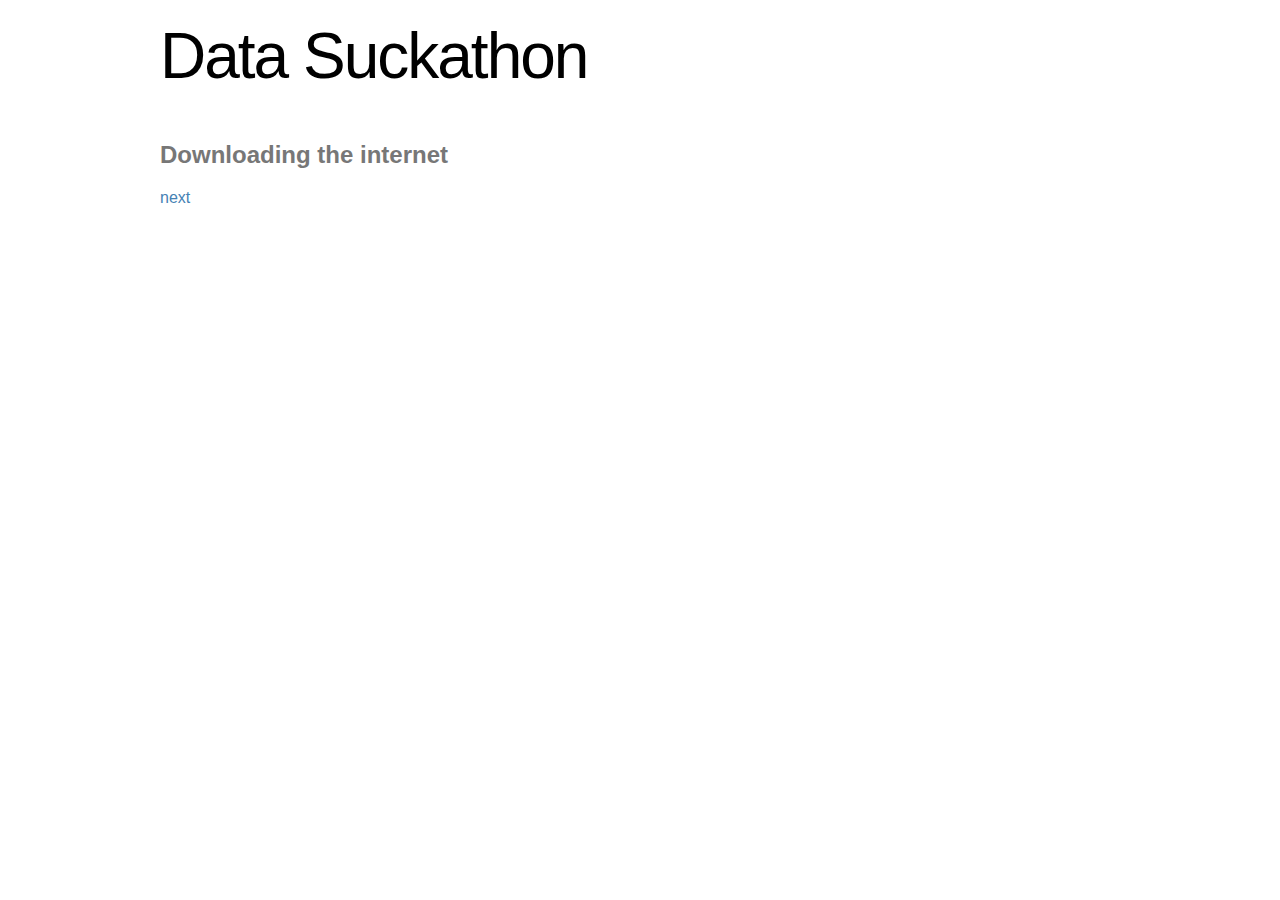
<file: index.html>
<!DOCTYPE html>
<html>
	<head>
		<meta charset="utf-8">
		<script src="http://d3js.org/d3.v3.min.js"></script>
		<link rel="stylesheet" type="text/css" href="style.css">
		<style>
		
		h2 {
			color: #777;
		}
		
		.node {
		  stroke: #fff;
		  stroke-width: 1.5px;
		}
		
		.link {
		  stroke: #999;
		  stroke-opacity: .6;
		}
		
		</style>
	</head>
	<body>
		<h1>Data Suckathon</h1>
		<h2>Downloading the internet</h2>
		<p>
			<a href="headings.html">next</a>
		</p>
	</body>
</html>
</file>
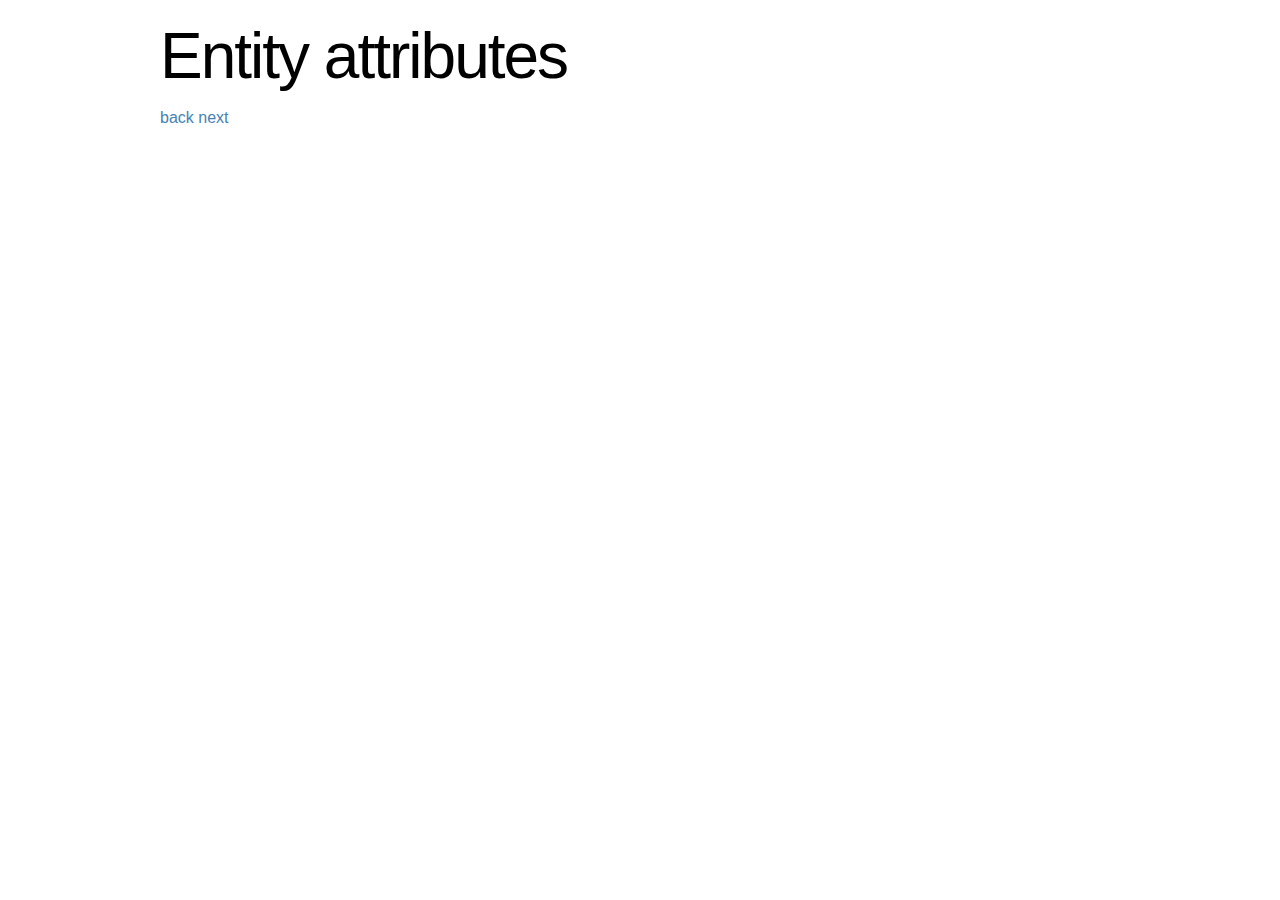
<file: headings.html>
<!DOCTYPE html>
<html>
	<head>
		<meta charset="utf-8">
		<script src="http://d3js.org/d3.v3.min.js"></script>
		<link rel="stylesheet" type="text/css" href="style.css">
		<style>
		
		.node {
		  stroke: #fff;
		  stroke-width: 1.5px;
		}
		
		.link {
		  stroke: #999;
		  stroke-opacity: .6;
		}
		
		</style>
	</head>
	<body>
		<h1>Entity attributes</h1>
		<div id="visualisation"></div>
		<p style="width:100%;align=center">
			<a href="index.html">back</a>
			<a href="map.html">next</a>
		</p>
		<script>
		
		var width = 1024,
		    height = 650;
		
		var color = d3.scale.category20();
		
		var force = d3.layout.force()
		    .charge(-120)
		    .linkDistance(30)
		    .size([width, height]);
		
		var svg = d3.select("#visualisation").append("svg")
		    .attr("width", width)
		    .attr("height", height)
		    .attr("color", "#777");
		
		d3.json("data.json", function(error, graph) {
		  force
		      .nodes(graph.nodes)
		      .links(graph.links)
		      .start();
		
		  var link = svg.selectAll("line.link")
		      .data(graph.links)
		    .enter().append("line")
		      .attr("class", "link")
		      .style("stroke-width", function(d) { return Math.sqrt(d.value); });
		
		  var node = svg.selectAll("circle.node")
		      .data(graph.nodes)
		    .enter().append("circle")
		      .attr("class", "node")
		      .attr("r", function(d) { return d.group; })
		      .style("fill", function(d) { return color(d.group); })
		      .call(force.drag);
		
		  node.append("title")
		      .text(function(d) { return d.name; });
		
		  force.on("tick", function() {
		    link.attr("x1", function(d) { return d.source.x; })
		        .attr("y1", function(d) { return d.source.y; })
		        .attr("x2", function(d) { return d.target.x; })
		        .attr("y2", function(d) { return d.target.y; });
		
		    node.attr("cx", function(d) { return d.x; })
		        .attr("cy", function(d) { return d.y; });
		  });
		});
		
		</script>
	</body>
</html>
</file>
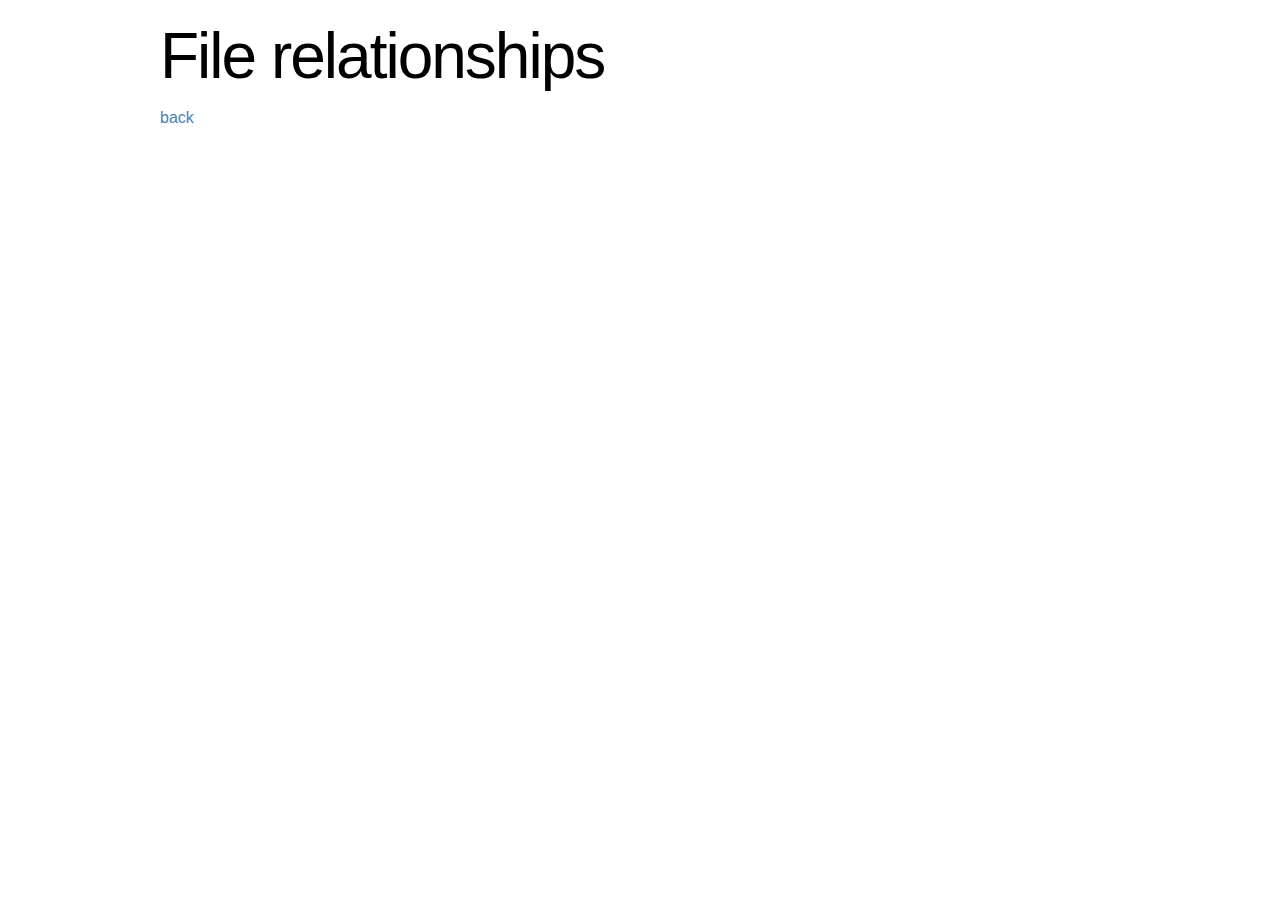
<file: map.html>
<!DOCTYPE html>
<html>
	<head>
		<meta charset="utf-8">
		<script src="http://d3js.org/d3.v3.js"></script>
		<link rel="stylesheet" type="text/css" href="style.css">
		<style>
		
		.node {
		  stroke: #fff;
		  stroke-width: 1.5px;
		}
		
		.link {
		  stroke: #999;
		  stroke-opacity: .6;
		}
		
		</style>
	</head>
	<body>
		<h1>File relationships</h1>
		<div id="visualisation"></div>
		<p style="width:100%;align=center">
			<a href="headings.html">back</a>
		</p>
		<script>
		
		var width = 1024,
		    height = 650;
		
		var color = d3.scale.category20();
		
		var force = d3.layout.force()
		    .charge(-120)
		    .linkDistance(30)
		    .size([width, height]);
		
		var svg = d3.select("#visualisation").append("svg")
		    .attr("width", width)
		    .attr("height", height)
		    .attr("color", "#777");
		
		d3.json("map.json", function(error, graph) {
		  force
		      .nodes(graph.nodes)
		      .links(graph.links)
		      .start();
		
		  var link = svg.selectAll("line.link")
		      .data(graph.links)
		    .enter().append("line")
		      .attr("class", "link")
		      .style("stroke-width", function(d) { return Math.sqrt(d.value); });
		
		  var node = svg.selectAll("circle.node")
		      .data(graph.nodes)
		    .enter().append("circle")
		      .attr("class", "node")
		      .attr("r", 5)
		      .style("fill", function(d) { return color(d.group); })
		      .call(force.drag);
		
		  node.append("title")
		      .text(function(d) { return d.name; });
		
		  force.on("tick", function() {
		    link.attr("x1", function(d) { return d.source.x; })
		        .attr("y1", function(d) { return d.source.y; })
		        .attr("x2", function(d) { return d.target.x; })
		        .attr("y2", function(d) { return d.target.y; });
		
		    node.attr("cx", function(d) { return d.x; })
		        .attr("cy", function(d) { return d.y; });
		  });
		});
		
		</script>
	</body>
</html>
</file>
<file: style.css>
html {
  min-width: 1040px;
}

body {
  font-family: "Helvetica Neue", Helvetica, sans-serif;
  margin: 1em auto 4em auto;
  width: 960px;
}

#body {
  position: relative;
}

h1 {
  font-size: 64px;
  font-weight: 300;
  letter-spacing: -2px;
  margin: .3em 0 .1em 0;
}

h2 {
  margin-top: 2em;
}

h1, h2 {
  text-rendering: optimizeLegibility;
}

h2 a {
  color: #ccc;
  left: -20px;
  position: absolute;
  width: 740px;
}

footer {
  font-size: small;
  margin-top: 8em;
}

header aside {
  margin-top: 82px;
}

header aside,
footer aside {
  color: #636363;
  text-align: right;
}

aside {
  font-size: small;
  left: 780px;
  position: absolute;
  width: 180px;
}

.attribution {
  font-size: small;
  margin-bottom: 2em;
}

#body > p, li > p {
  line-height: 1.5em;
}

#body > p {
  width: 720px;
}

#body > blockquote {
  width: 640px;
}

li {
  width: 680px;
}

a {
  color: steelblue;
}

a:not(:hover) {
  text-decoration: none;
}

pre, code, textarea {
  font-family: "Menlo", monospace;
}

code {
  line-height: 1em;
}

textarea {
  font-size: 100%;
}

#body > pre {
  border-left: solid 2px #ccc;
  padding-left: 18px;
  margin: 2em 0 2em -20px;
}

.html .value,
.javascript .string,
.javascript .regexp {
  color: #756bb1;
}

.html .tag,
.css .tag,
.javascript .keyword {
  color: #3182bd;
}

.comment {
  color: #636363;
}

.html .doctype,
.javascript .number {
  color: #31a354;
}

.html .attribute,
.css .attribute,
.javascript .class,
.javascript .special {
  color: #e6550d;
}

svg {
  font: 10px sans-serif;
}

.axis path, .axis line {
  fill: none;
  stroke: #000;
  shape-rendering: crispEdges;
}

sup, sub {
  line-height: 0;
}

q:before,
blockquote:before {
  content: "â€œ";
}

q:after,
blockquote:after {
  content: "â€";
}

blockquote:before {
  position: absolute;
  left: 2em;
}

blockquote:after {
  position: absolute;
}
</file>
